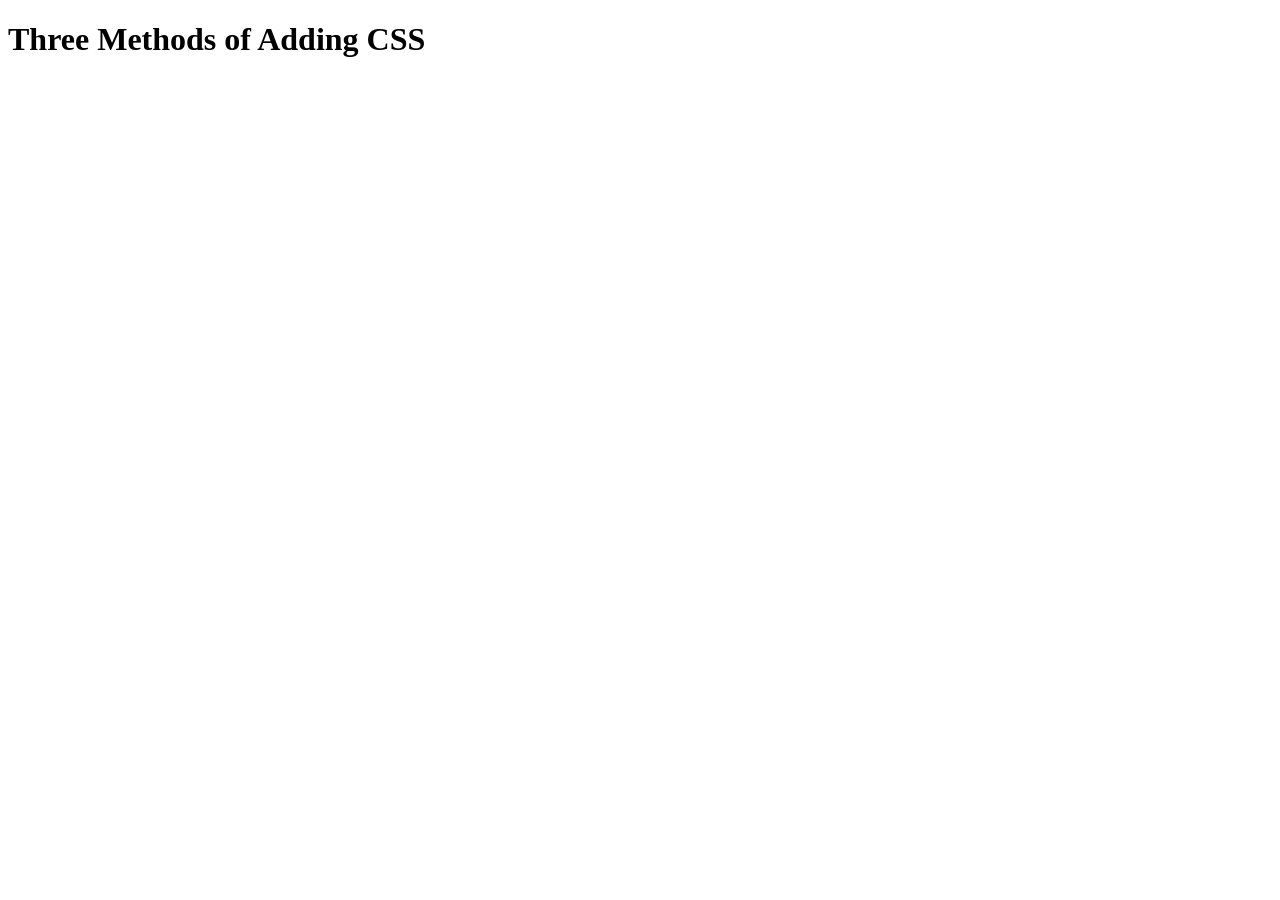
<file: In class Project/CSS Exercise/Adding Style/index.html>
<!DOCTYPE html>
<html lang="en">

<head>
  <meta charset="UTF-8">
  <title>Adding CSS</title>
</head>

<body>
  <h1>Three Methods of Adding CSS</h1>
  <!-- Create 3 Links to The 3 Webpages: inline, internal and external -->
</body>

</html>
</file>
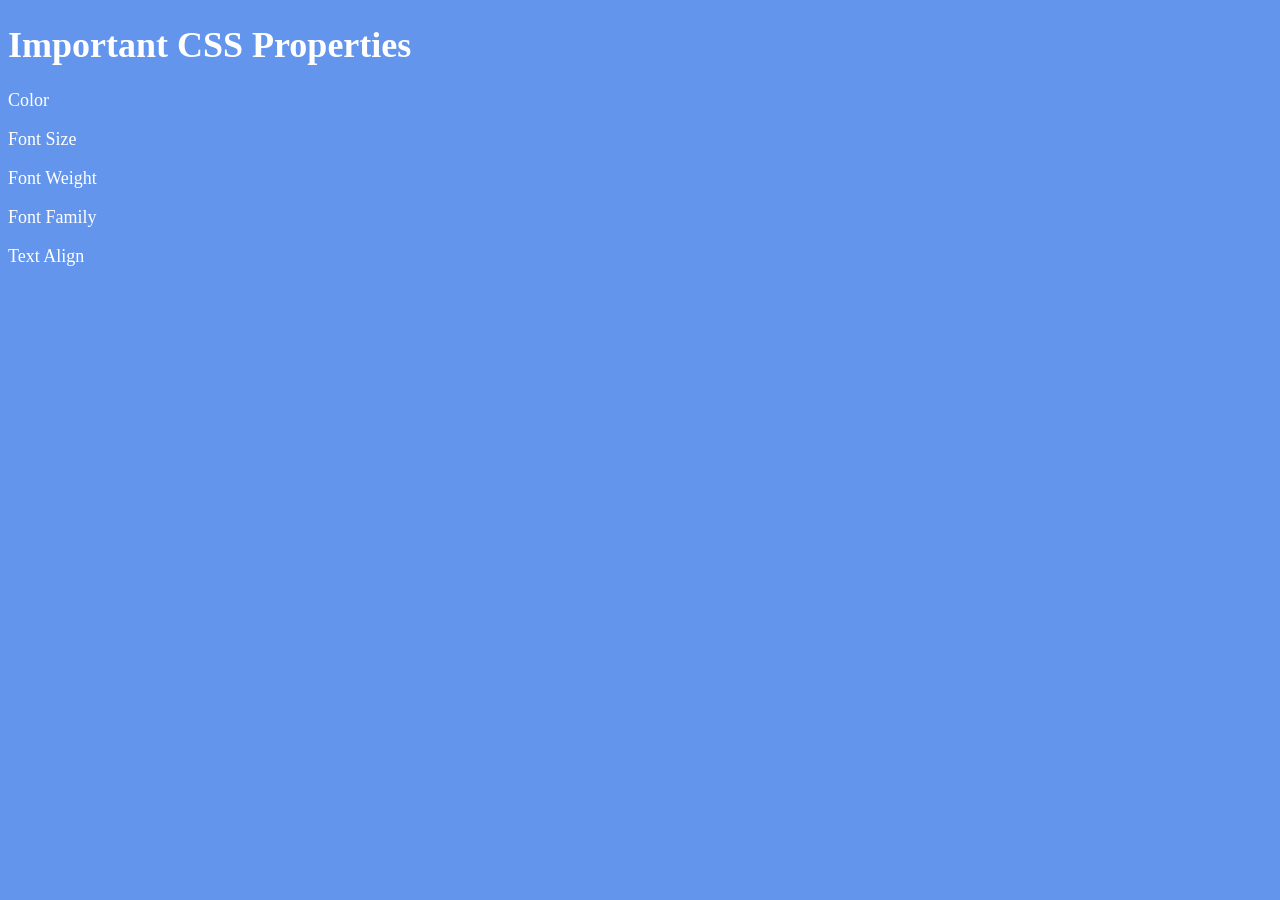
<file: In class Project/CSS Exercise/Css font/index.html>
<!DOCTYPE html>
<html lang="en">

<head>
  <meta charset="UTF-8">
  <title>CSS Properties</title>
  <style>
    body {
      background-color: cornflowerblue;
      color: white;
      font-size: 18px;
    }

    /* Don't change the CSS above, add Your CSS below */

    
  </style>
</head>

<body>
  <h1>Important CSS Properties</h1>
  <p>Color</p>
  <p>Font Size</p>
  <p>Font Weight</p>
  <p>Font Family</p>
  <p>Text Align</p>

  <!-- TODOs
  1. Change the color of <p>Color</p> to "coral" color.
  2. Change the font size of <p>Font Size</p> to 2X the size of the root font size.
  3. Change the font weight of <p>Font Weight</p> to 900.
  4. Change the font family of <p>Font Family</p> to the Google font Caveat with regular (400) font weight.
  Link: https://fonts.google.com/specimen/Caveat
  5. Change the <p>Text Align</p> to right align.
  6. Change the the root (html element) font size to 30px -->
</body>

</html>
</file>
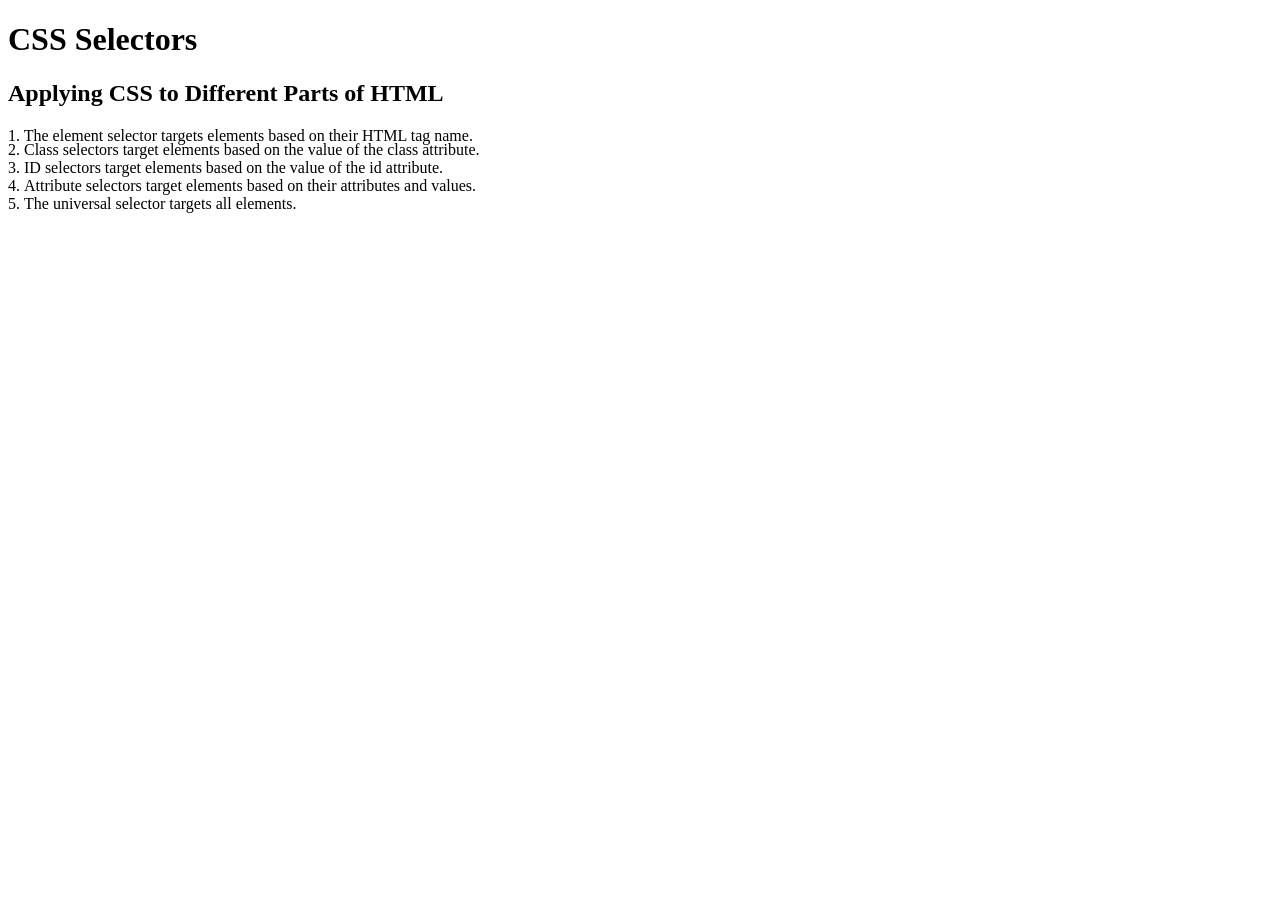
<file: In class Project/CSS Exercise/Css selector/index.html>
<!DOCTYPE html>
<html lang="en">

<head>
  <meta charset="UTF-8">
  <title>CSS Selectors</title>
  <link rel="stylesheet" href="./style.css" />
</head>

<body>
  <h1>CSS Selectors</h1>
  <h2>Applying CSS to Different Parts of HTML</h2>
  <!-- TODO 1: Set the CSS for all paragraph tags to "color: red" -->
  <p class="note">1. The element selector targets elements based on their HTML tag name.</p>

  <ol>
    <!-- TODO 2: Set the CSS for all elements with a class of "note" to "font-size: 20px" -->
    <li class="note" value="2">Class selectors target elements based on the value of the class attribute.</li>

    <!-- TODO 3: Set the CSS for the element with an id of "id-selector-demo" to "color: green" -->
    <li class="note" id="id-selector-demo" value="3">ID selectors target elements based on the value of the id
      attribute.</li>

    <!-- TODO 4: Set the CSS for the li elements that have the "value" attribute set to "4" to have "color: blue" -->
    <li class="note" value="4">Attribute selectors target elements based on their attributes and values.</li>

    <!-- TODO 5: Set all elements to have "text-align: center" -->
    <li class="note" value="5">The universal selector targets all elements.</li>
  </ol>
</body>

</html>
</file>
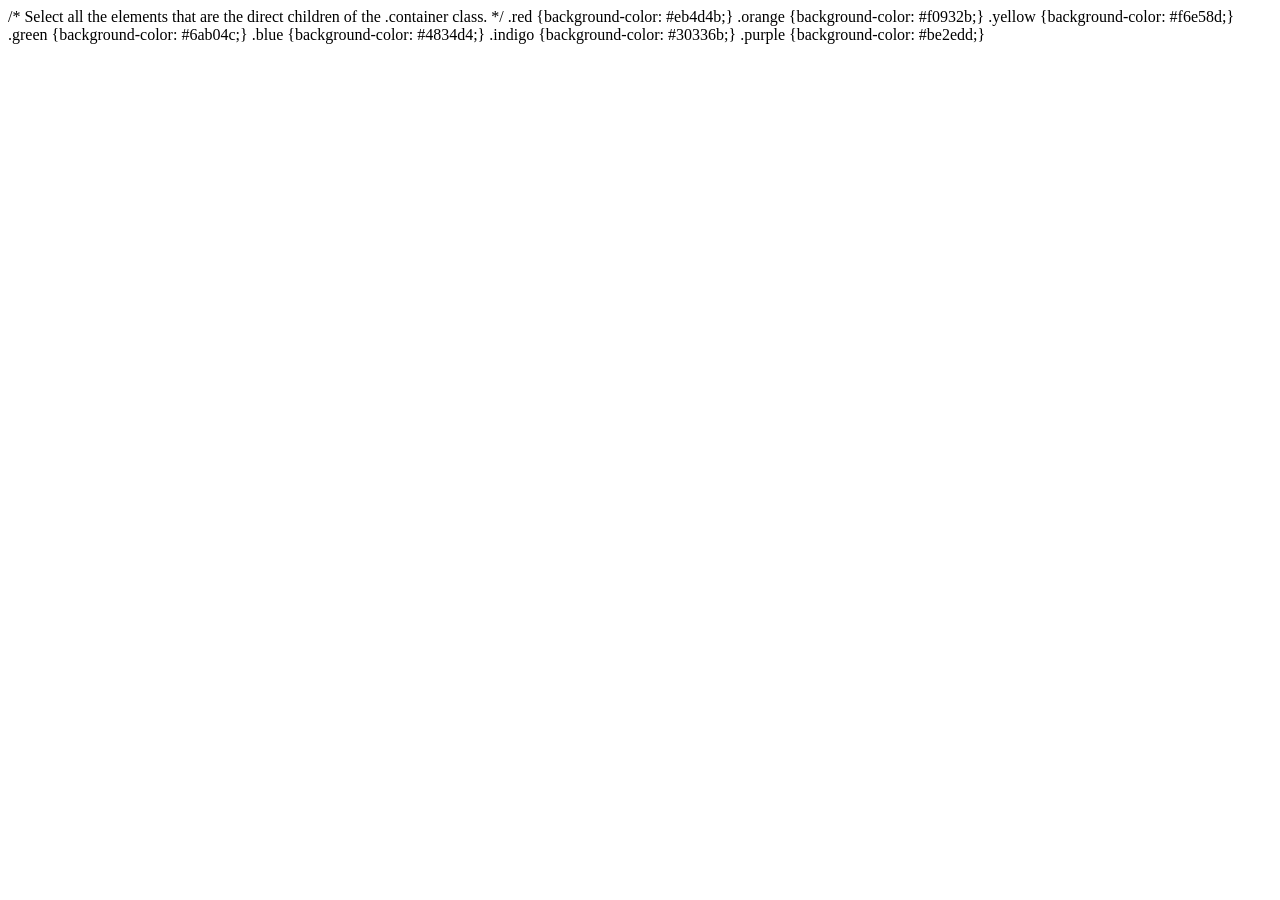
<file: In class Project/CSS Exercise/Flex-Direction/index.html>
<!DOCTYPE html>
<html lang="en">

<head>
  <meta charset="UTF-8">
  <meta name="viewport" content="width=device-width, initial-scale=1.0">
  <title>Flex Direction</title>
  <!-- HINT:
  https://developer.mozilla.org/en-US/docs/Web/CSS/Universal_selectors
  https://developer.mozilla.org/en-US/docs/Learn/CSS/Building_blocks/Selectors/Combinators 
  -->
  /*
  Select all the elements that are the direct
  children of the .container class.
  */

  .red {background-color: #eb4d4b;}
  .orange {background-color: #f0932b;}
  .yellow {background-color: #f6e58d;}
  .green {background-color: #6ab04c;}
  .blue {background-color: #4834d4;}
  .indigo {background-color: #30336b;}
  .purple {background-color: #be2edd;}
  </style>
</head>

<body>


</body>

</html>
</file>
<file: In class Project/CSS Exercise/Css selector/style.css>
ol {
  margin-left: -40px;
  margin-top: -20px;
  list-style-position: inside;
}

/* Write your CSS below, don't change the rules above. */
</file>
